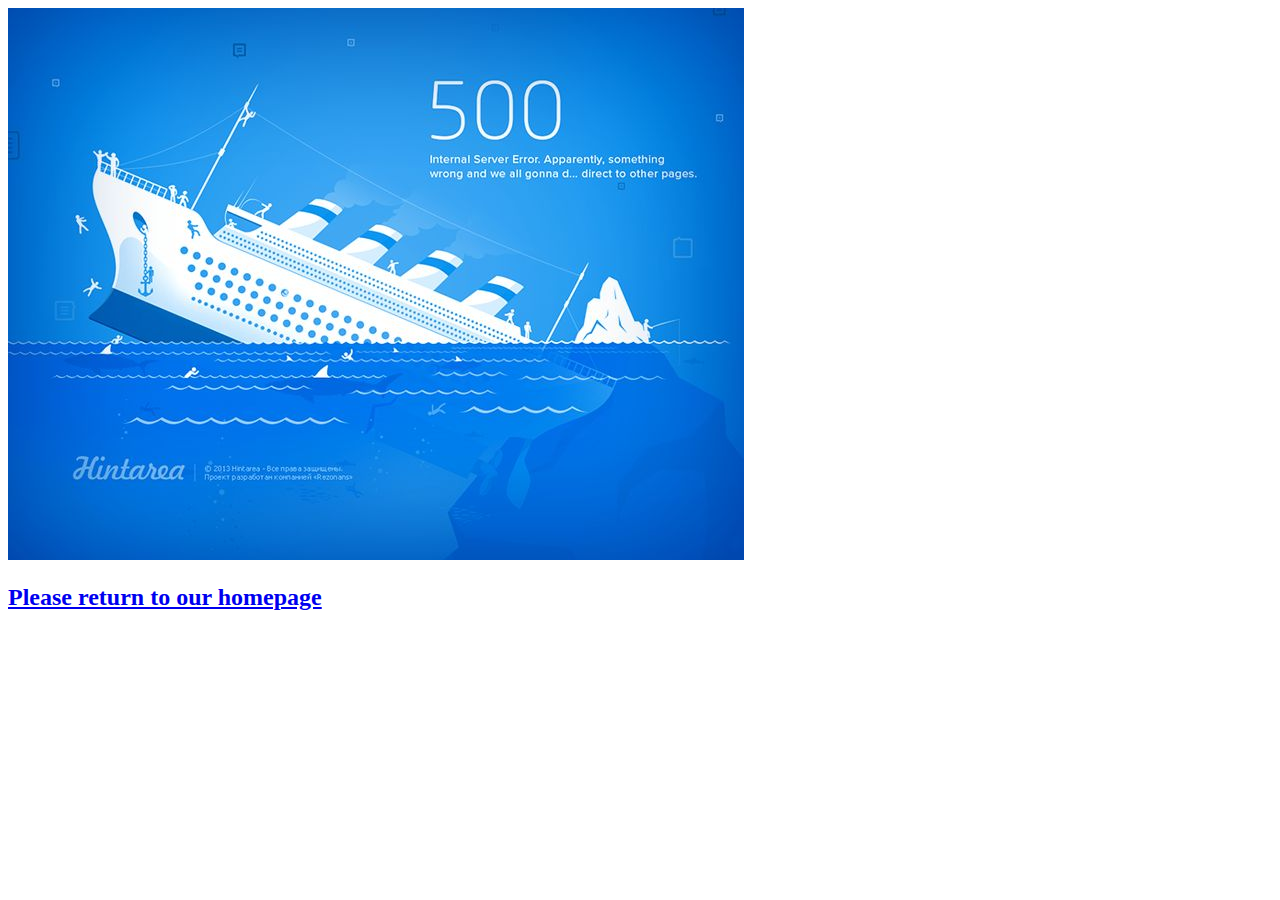
<file: WebContent/error500.html>
<!DOCTYPE html>
<html>
<head>
<meta charset="UTF-8">
<title>Server error</title>
</head>
<body>
<img src="error500.jpg">
<br>

<h2><a href="index.html">Please return to our homepage</a></h2>

</body>
</html>
</file>
